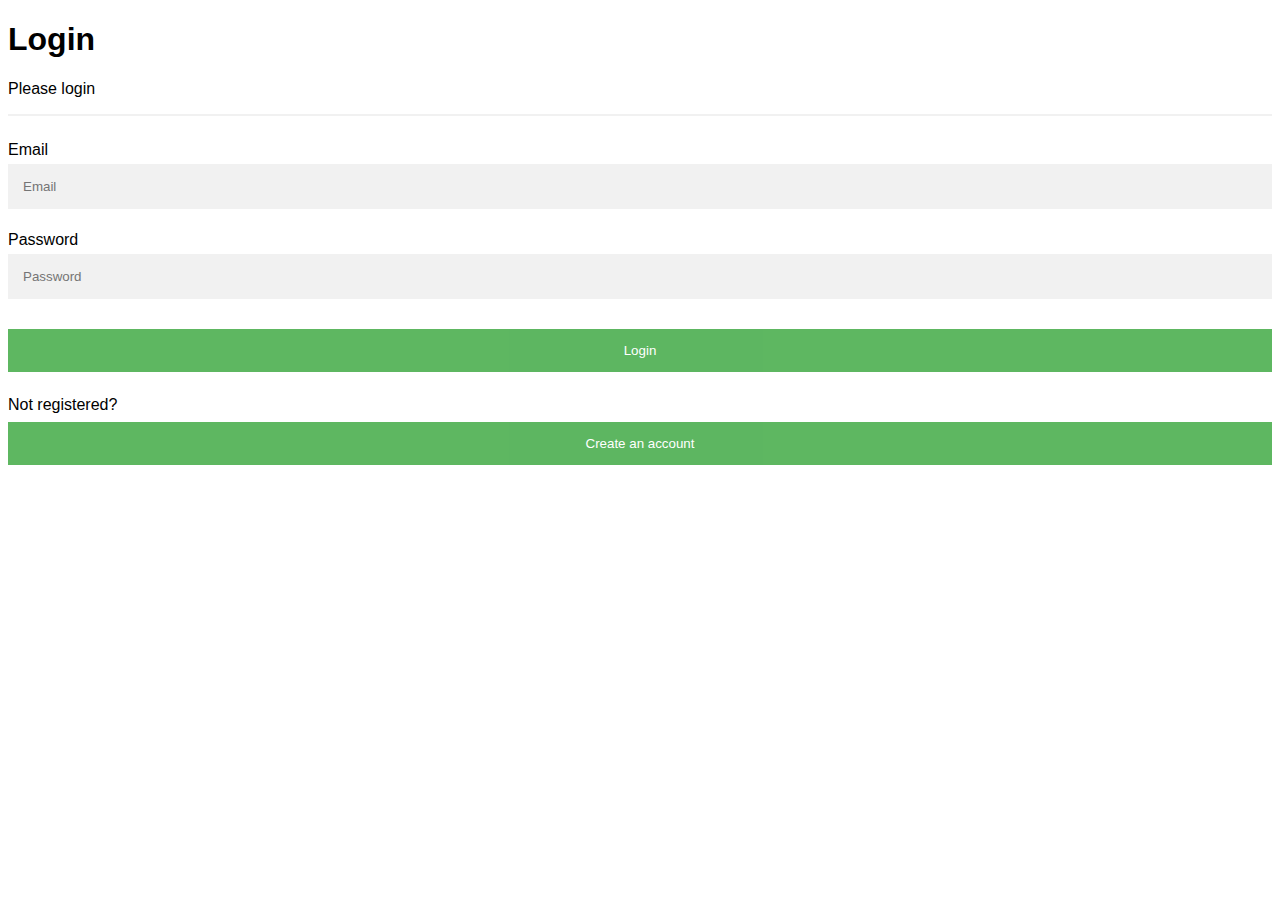
<file: src/main/webapp/index.html>
<!DOCTYPE html>
<html lang="en">
<head>
    <meta charset="UTF-8">
    <link rel="stylesheet" href="userstyle.css"/>
    <script src="https://ajax.googleapis.com/ajax/libs/jquery/3.4.1/jquery.min.js"></script>
    
</head>
<body onload="loadLoginPage()">


<div id="dynamicLoader"></div>
    <script type="text/javascript" src="javascript/BuildUI.js" ></script>
    <script type="text/javascript" src="javascript/loginpage.js" ></script>
</body>
</html>
</file>
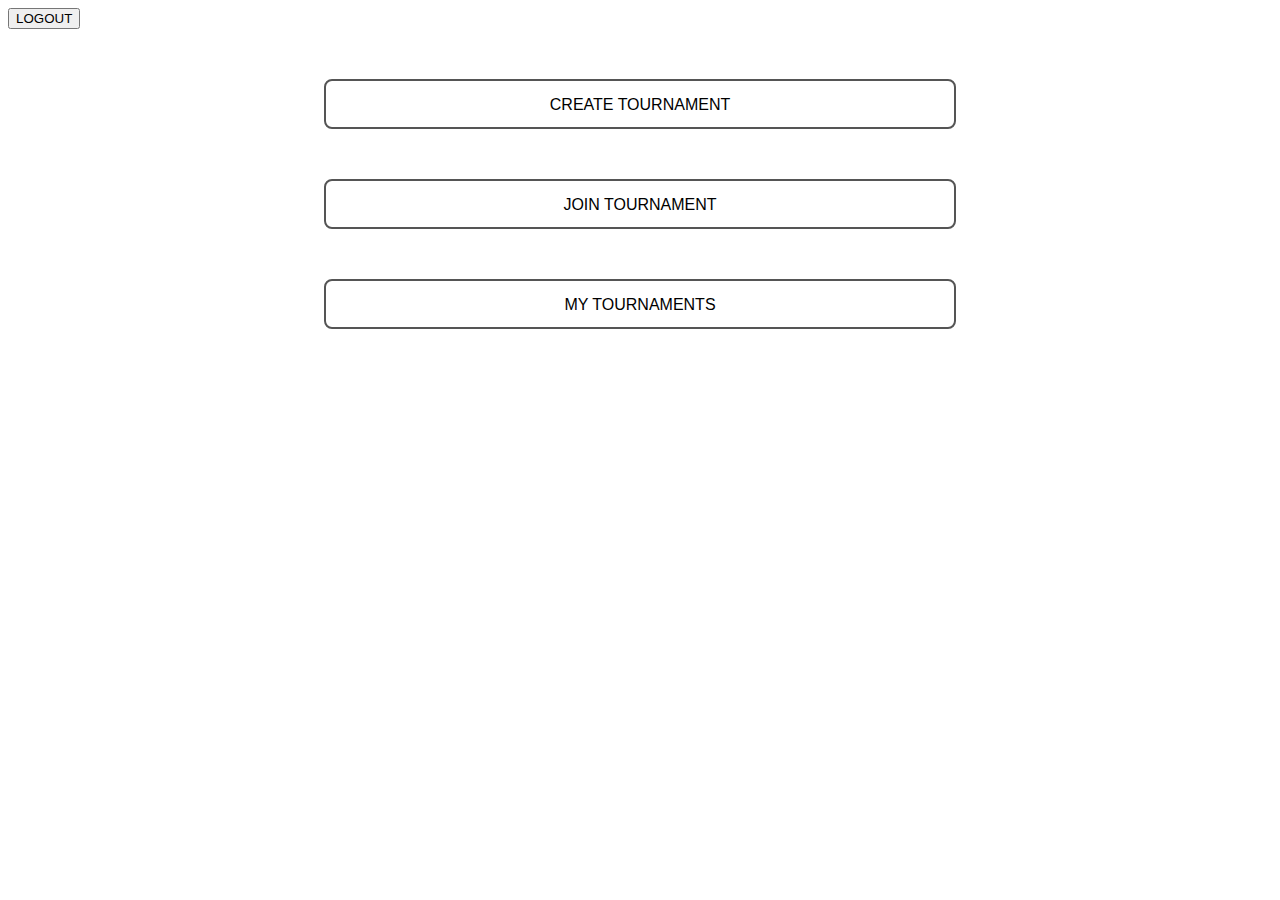
<file: src/main/webapp/home.html>
<!DOCTYPE html>
<html lang="en">
<head>
    <script src="https://ajax.googleapis.com/ajax/libs/jquery/3.4.1/jquery.min.js"></script>
    <meta charset="UTF-8">
    <title>Title</title>
    <link rel="stylesheet" href="homepage.css"/>
</head>
<body>
<button class="button1" id="logout" onclick="logout()" type="submit">LOGOUT</button>
<div class="abc">
    <script>
        function logout(){
            $.get("logout",{},
                function(data){
                    window.location.replace("index.html")
            });
        }
            
    </script>


<button class="button" name="createbtn" onclick="location.href='createTournament.html'">CREATE TOURNAMENT </button>
<button class="button" name="joinbtn" onclick="location.href='FindTournament.html'">JOIN TOURNAMENT </button>
<button class="button" name="mytournaments" onclick="location.href='MyTournaments.html'">MY TOURNAMENTS</button>
</div>
</body>
</html>
</file>
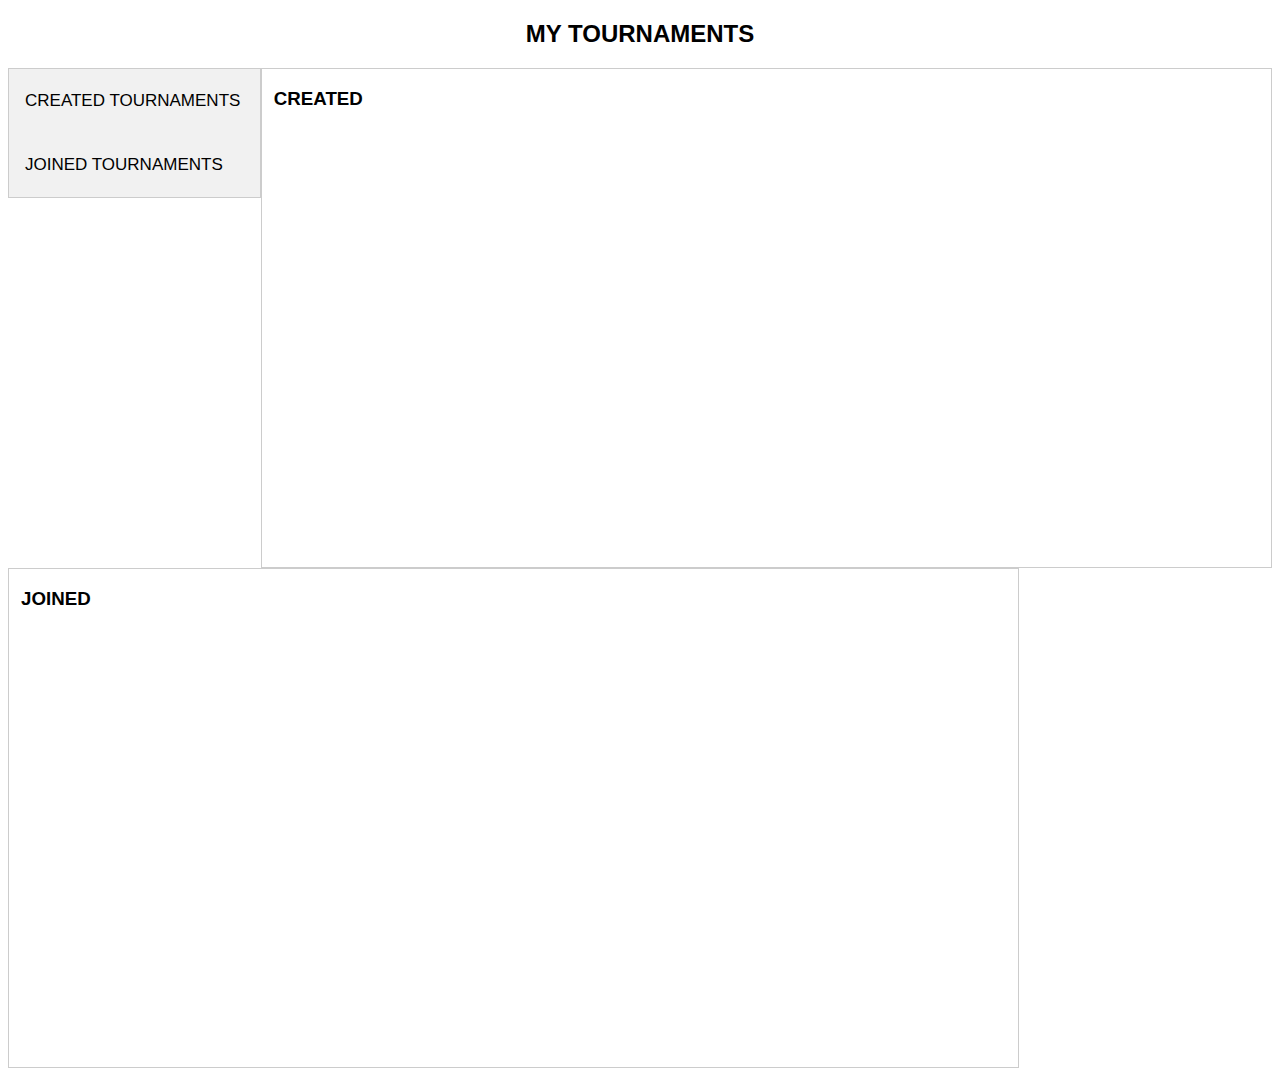
<file: src/main/webapp/MyTournaments.html>
<!DOCTYPE html>
<html>
<head>
<meta name="viewport" content="width=device-width, initial-scale=1">
<link rel="stylesheet" type="text/css" href="MyTournaments.css"/>
</head>
<body>

<h2 style="text-align: center;">MY TOURNAMENTS</h2>


<div class="tab">
  <button class="tablinks" onclick="openCity(event, 'Created')" id="defaultOpen">CREATED TOURNAMENTS</button>
  <button class="tablinks" onclick="openCity(event, 'Joined')">JOINED TOURNAMENTS</button>
</div>

<div id="Created" class="tabcontent">
  <h3>CREATED</h3>
  
</div>

<div id="Joined" class="tabcontent">
  <h3>JOINED</h3>

</div>


<script type="text/javascript" src="javascript/MyTournaments.js"></script>
</body>
</html>
</file>
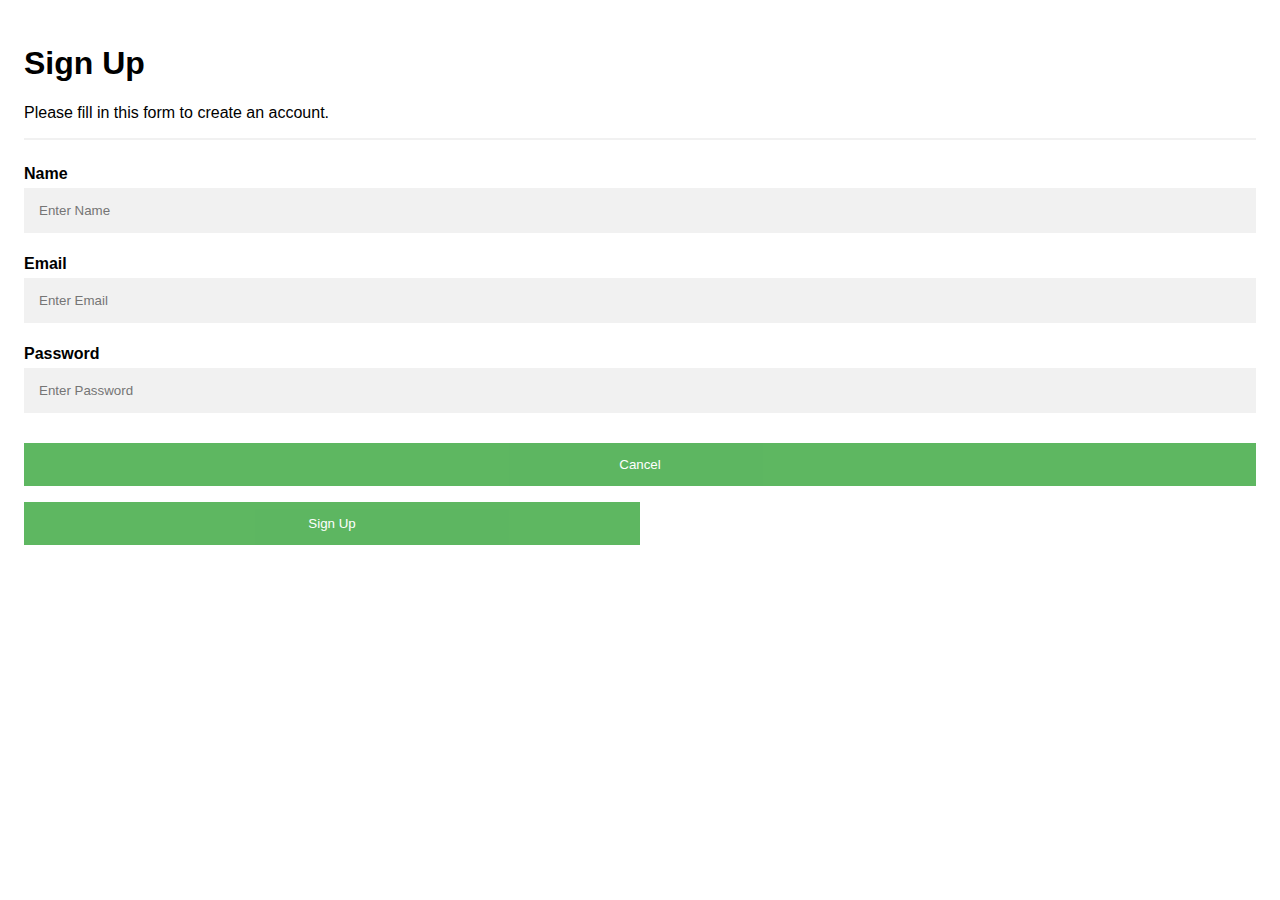
<file: src/main/webapp/signup.html>
<!DOCTYPE html>
<html>
<head>
    <link rel="stylesheet" href="userstyle.css"/>
    <script src="https://ajax.googleapis.com/ajax/libs/jquery/3.4.1/jquery.min.js"></script>
    <script type="text/javascript" src="loginpage.js" ></script>
</head>
<body>
<form>
<div class="parent1">
    <div class="col1">
        <div class="container">

            <h1>Sign Up</h1>
            <p>Please fill in this form to create an account.</p>
            <hr>
            <label><b>Name</b></label>
            <input type="text" placeholder="Enter Name" name="name" id="name" required>

            <label><b>Email</b></label>
            <input type="text" placeholder="Enter Email" name="email" id="email" required>

            <label><b>Password</b></label>
            <input type="password" placeholder="Enter Password" name="psw" id="password" required>


            <div class="clearfix">
                <button type="button" class="loginbtn" id="cancelBtn">Cancel</button>
                <button type=button class="signupbtn" id="signUpBtn">Sign Up</button>

            </div>
        </div>
    </div>

</div>
</form>

</body>
</html>
</file>
<file: src/main/webapp/userstyle.css>
body {font-family: Arial, Helvetica, sans-serif;}
* {box-sizing: border-box}

/* Full-width input fields */
input[type=text], input[type=password] {
  width: 100%;
  padding: 15px;
  margin: 5px 0 22px 0;
  display: inline-block;
  border: none;
  background: #f1f1f1;
}

input[type=text]:focus, input[type=password]:focus {
  background-color: #ddd;
  outline: none;
}

hr {
  border: 1px solid #f1f1f1;
  margin-bottom: 25px;
}

/* Set a style for all buttons */
button {
  background-color: #4CAF50;
  color: white;
  padding: 14px 20px;
  margin: 8px 0;
  border: none;
  cursor: pointer;
  width: 100%;
  opacity: 0.9;
}

button:hover {
  opacity:1;
}

/* Extra styles for the cancel button */
.cancelbtn {
  padding: 14px 20px;
  background-color: #f44336;
}

/* Float cancel and signup buttons and add an equal width */
.cancelbtn, .signupbtn {
  float: left;
  width: 50%;
}

/* Add padding to container elements */
.container {
  padding: 16px;
}

/* Clear floats */
.clearfix::after {
  content: "";
  clear: both;
  display: table;
}

/* Change styles for cancel button and signup button on extra small screens */
@media screen and (max-width: 300px) {
  .cancelbtn, .signupbtn {
     width: 100%;
  }
}
</file>
<file: src/main/webapp/homepage.css>
.button{
  display: block;
  margin-left:auto;
  margin-right:auto;
  margin-top: 50px;

  width: 50%;
  background-color:#03a1fc;
  border-radius:8px;
  height:50px;

  border: none;
  color: white;
  padding: 15px 32px;
  text-align: center;
  text-decoration: none;
  font-size: 16px;
  cursor: pointer;
  background-color: white;
  color: black;
  border: 2px solid #555555;

}
.button:hover {
  background-color: #555555;
  color: white;
  }
</file>
<file: src/main/webapp/MyTournaments.css>
* {box-sizing: border-box}
body {font-family: "Lato", sans-serif;}

/* Style the tab */
.tab {
  float: left;
  border: 1px solid #ccc;
  background-color: #f1f1f1;
  width: 20%;

}

/* Style the buttons inside the tab */
.tab button {
  display: block;
  background-color: inherit;
  color: black;
  padding: 22px 16px;
  width: 100%;
  border: none;
  outline: none;
  text-align: left;
  cursor: pointer;
  transition: 0.3s;
  font-size: 17px;
}

/* Change background color of buttons on hover */
.tab button:hover {
  background-color: #ddd;
}

/* Create an active/current "tab button" class */
.tab button.active {
  background-color: #ccc;
}

/* Style the tab content */
.tabcontent {
  float: left;
  padding: 0px 12px;
  border: 1px solid #ccc;
  width: 80%;
  min-height: 500px;
  
}
</file>
